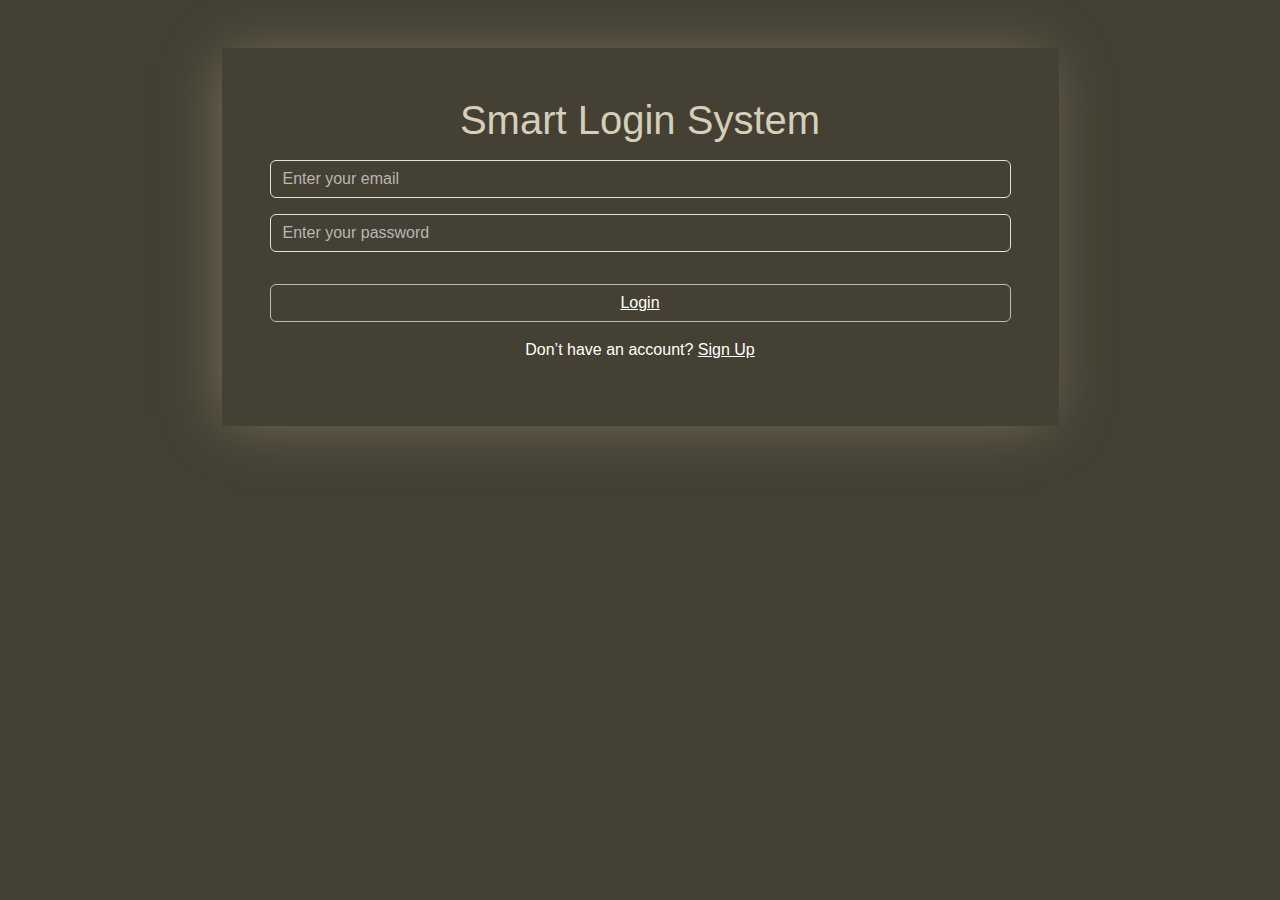
<file: index.html>
<!DOCTYPE html>
<html lang="en">
<head>
    <meta charset="UTF-8">
    <meta name="viewport" content="width=device-width, initial-scale=1.0">
    
    <link rel="stylesheet" href="./Css/fontawesome.css">
    <link rel="stylesheet" href="./Css/bootstrap.min.css">
    <link rel="stylesheet" href="./style.css">
    <title>Smart Login System</title>
</head>
<body>
        <span class="d-none" id="username"></span>
        <div class="container my-5 text-center ">
            <div class="group m-auto w-75 p-5">
                <h1>Smart Login System</h1>
    
                <input id="signinEmail" class="form-control my-3" placeholder="Enter your email" type="text">
                <input id="signinPassword" class="form-control my-3" placeholder="Enter your password" type="password">
                <p id="incorrect"></p>
    
                <button onclick="login()" class='btn btn-outline-info w-100 my-3'><a class="text-white" href="./login.html">Login</a></button>
                <p class="text-white">Don’t have an account? <a class='text-white' href='./signup.html'>Sign Up</a></p>
    
            </div>
        </div>

<script src="./JS/bootstrap.bundle.min.js"></script>    
<script src="./script.js"></script>
</body>

</html>
</file>
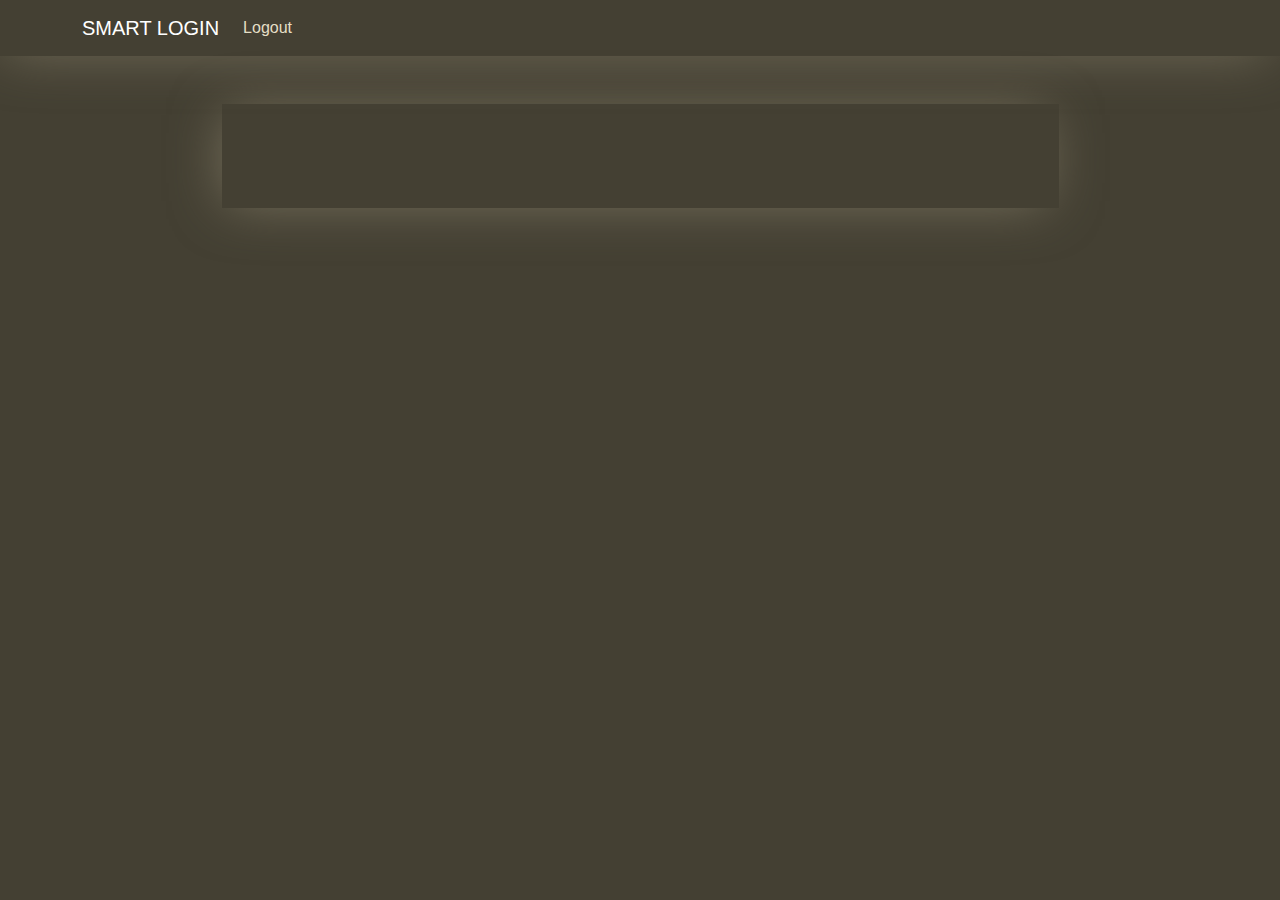
<file: login.html>
<!DOCTYPE html>
<html lang="en">
<head>
    <meta charset="UTF-8">
    <meta name="viewport" content="width=device-width, initial-scale=1.0">
    
    <link rel="stylesheet" href="./Css/fontawesome.css">
    <link rel="stylesheet" href="./Css/bootstrap.min.css">
    <link rel="stylesheet" href="./style.css">
    <title>Smart Login System</title>
</head>
<body id="home" cz-shortcut-listen="true">
    <nav class="navbar navbar-expand-lg navbar-dark group">
        <div class="container">
            <a class="navbar-brand" href="./index.html">SMART LOGIN</a>
            <button class="navbar-toggler" type="button" data-toggle="collapse" data-target="#navbar-SupportedContent" aria-expanded="false" aria-label="Toggle navigation">
                <span class="navbar-toggler-icon"></span>
            </button>

            <div class="collapse navbar-collapse" id="navbar-SupportedContent">
                <ul class="navbar-nav ml-auto">
                    <li class="nav-item">
                        <a class="nav-link btn btn-outline-warning" href="./index.html">Logout</a>
                    </li> 
                </ul>
            </div>
        </div>
    </nav>
  

    <div class="container my-5 text-center h-100 d-flix align-items-center" >
        <div class="group m-auto w-75 p-5">
            <h1 id="username"></h1>
        </div>
    </div>

<script src="./JS/bootstrap.bundle.min.js"></script>    
<script src="./script.js"></script>
</body>

</html>
</file>
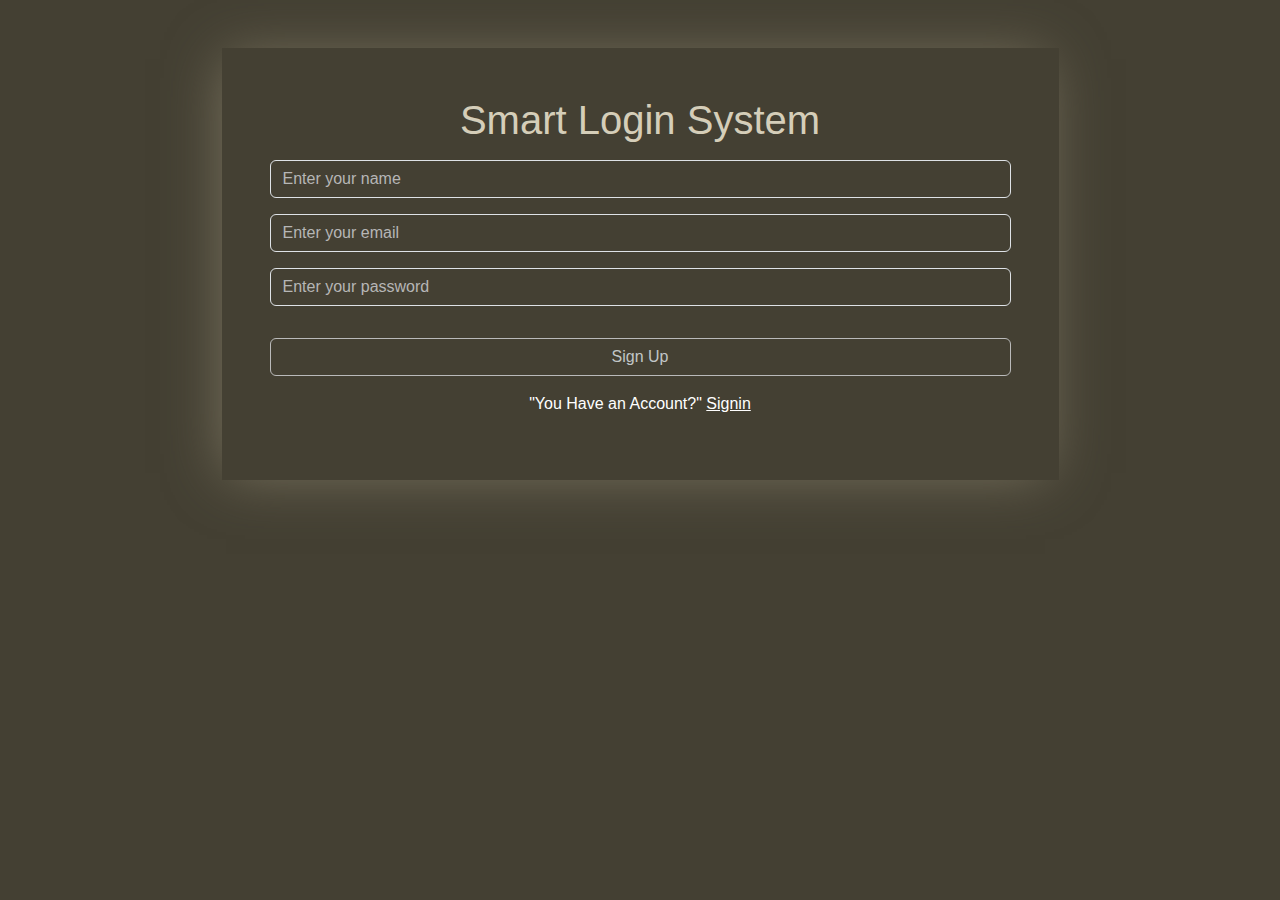
<file: signup.html>
<!DOCTYPE html>
<html lang="en">
<head>
    <meta charset="UTF-8">
    <meta name="viewport" content="width=device-width, initial-scale=1.0">
    
    <link rel="stylesheet" href="./Css/fontawesome.css">
    <link rel="stylesheet" href="./Css/bootstrap.min.css">
    <link rel="stylesheet" href="./style.css">
    <title>Smart Login System</title>
</head>
<body cz-shortcut-listen="true">
    <span class="d-none" id="username"></span>
    <div class="container my-5 text-center">
        <div class="group m-auto w-75 p-5">
            <h1>Smart Login System</h1>
            <input id="signupName" class="form-control my-3" placeholder="Enter your name" type="text">
            <input id="signupEmail" class="form-control my-3" placeholder="Enter your email" type="email">
            <input id="signupPassword" class="form-control my-3" placeholder="Enter your password" type="password">
            <p id="exist"></p>
            <button onclick="signUp()" class="btn btn-outline-info w-100 my-3">Sign Up</button>
            <p class="text-white">"You Have an Account?"
            <a href="./index.html" class="text-white">Signin</a>

            </p>

        </div>

    </div>

    
<script src="./JS/bootstrap.bundle.min.js"></script>    
<script src="./script.js"></script>
</body>

</html>
</file>
<file: style.css>
body {
    background: #444033;
    font-family: 'Titillium Web', sans-serif;
}

#home {
    height: 75vh;
}

h1 {
    color: #d5ceb9;
}

.group {
    box-shadow: -5px 2px 54px -9px #7d7662;
}

input,
textarea {
    background-color: transparent !important;
    color: #fff !important;
}

input::placeholder,
textarea::placeholder {
    color: rgb(182, 182, 182) !important;
}

input:focus,
textarea:focus {
    box-shadow: 0 0 0 0 transparent !important;
}

.btn-outline-info {
    color: #c1c6c7;
    background-color: #d50e0e00;
    background-image: none;
    border-color: #bababa;
}




.btn-outline-info:hover {
    color: #fff;
    background-color: #322e25;
    border-color: #3a3116
}

.btn-outline-warning {
    padding: 200px;
    color: #e5dfc6;
    background-color: transparent;
    background-image: none;
    border-color: #504c3e;
}

.btn-outline-warning:hover {
    color: #fff;
    background-color: #716e4b;
    border-color: #201d12
}
.nav-link {
    display: block;
    padding: .5rem 1rem
}
</file>
